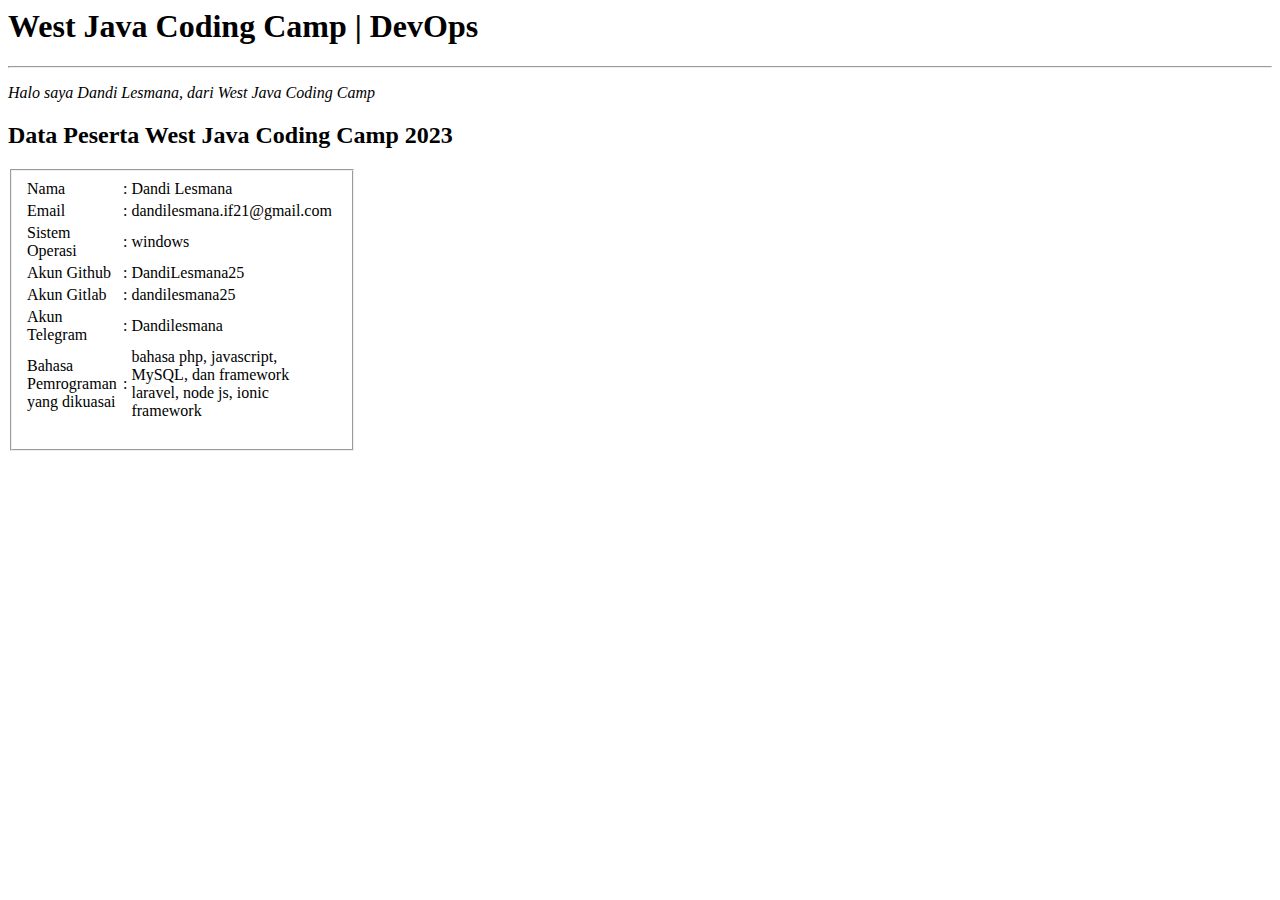
<file: tugas-5/index.html>
<html>
<head>
<title>West Java Coding Camp </title>
</head>
<body>
	<h1><strong>West Java Coding Camp | DevOps</strong></h1>
	<hr>
	<p><i>Halo saya Dandi Lesmana, dari West Java Coding Camp   </i></p>
	<h2>Data Peserta West Java Coding Camp 2023</h2>	
<fieldset style="width: 25%;">
<form action="insert_data_mysql.php" method="POST">
<table>
	<tr>
		<td>Nama</td>
		<td>:</td>
		<td>Dandi Lesmana</td>
	</tr>
	<tr>
		<td> Email</td>
		<td>:</td>
		<td>dandilesmana.if21@gmail.com</td>
	</tr>
	<tr>
		<td>Sistem Operasi</td>
		<td>:</td>
		<td>windows</td>
	</tr>
	<tr>
		<td>Akun Github</td>
		<td>:</td>
		<td>DandiLesmana25</td>	
	</tr>
	<tr>
		<td>Akun Gitlab</td>
		<td>:</td>
		<td>dandilesmana25</td>
	</tr>
	<tr>
		<td>Akun Telegram</td>
		<td>:</td>
		<td>Dandilesmana</td>
	</tr>
	<tr>
		<td>Bahasa Pemrograman yang dikuasai</td>
		<td>:</td>
		<td>bahasa php, javascript, MySQL, dan framework laravel, node js, ionic framework </td>
	</tr>
	<!-- <tr>
		<td><input type="submit" value="Proses" style="width:75px; height:30px; background: gray; color: white;"></td>
	</tr> -->
</table>
</form>
</fieldset> 
</body>
</html>
</file>
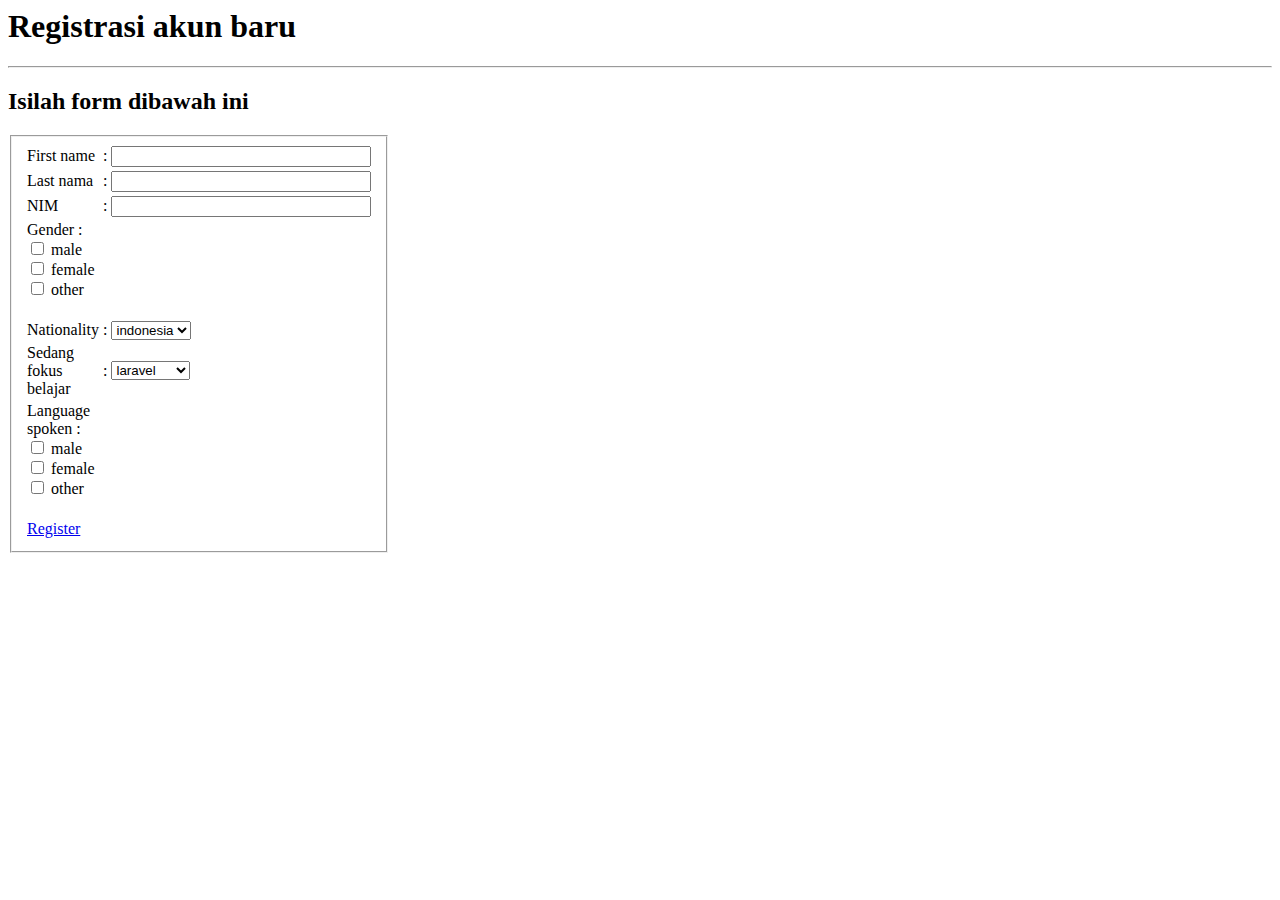
<file: tugas-2/form.html>
<html>
<head>
<title>Registrasi akun</title>
</head>
<body>
	<h1><strong>Registrasi akun baru</strong></h1>
	<hr>
	<h2>Isilah form dibawah ini</h2>	
<fieldset style="width: 25%;">
<!-- <form action="process.html" method="POST"> -->
<table>
	<tr>
		<td>First name</td>
		<td>:</td>
		<td><input type="text" name="nama" style="width:260px;"></td>
	</tr>
	<tr>
		<td>Last nama</td>
		<td>:</td>
		<td><input type="text" name="nama" style="width:260px;"></td>
	</tr>
	<tr>
		<td>NIM</td>
		<td>:</td>
		<td><input type="text" name="nim" style="width:260px;"></td>
	</tr>
	<tr>
		<td>Gender : 

            <input type="checkbox" id="male" name="male" value="male">
            <label for="male">male</label><br>
            <input type="checkbox" id="female" name="female" value="female">
            <label for="female">female</label><br>
            <input type="checkbox" id="other" name="other" value="other">
            <label for="other">other</label><br><br>
        </td>

	</tr>
	<tr>
		<td>Nationality</td>
		<td>:</td>
		<td>
            

<select id="cars">
  <option value="volvo">indonesia</option>
  <option value="saab">indihe</option>
  <option value="opel">jepannn</option>
  <option value="audi">Austrtia</option>
</select>
        </td>	
	</tr>
	<tr>
		<td>Sedang fokus belajar</td>
		<td>:</td>
		<td>
            

<select id="cars">
  <option value="laravel">laravel</option>
  <option value="php">php</option>
  <option value="javascript">javascript</option>
  <option value="go">go</option>
</select>
        </td>	
	</tr>
    <tr>
		<td>Language spoken : 

            <input type="checkbox" id="male" name="male" value="male">
            <label for="male">male</label><br>
            <input type="checkbox" id="female" name="female" value="female">
            <label for="female">female</label><br>
            <input type="checkbox" id="other" name="other" value="other">
            <label for="other">other</label><br><br>
        </td>

	</tr>
	<tr>
		<td><a href="process.html" value="Lihat Data">Register</a></td>
	</tr>
</table>
</form>
</fieldset> 
</body>
</html>
</file>
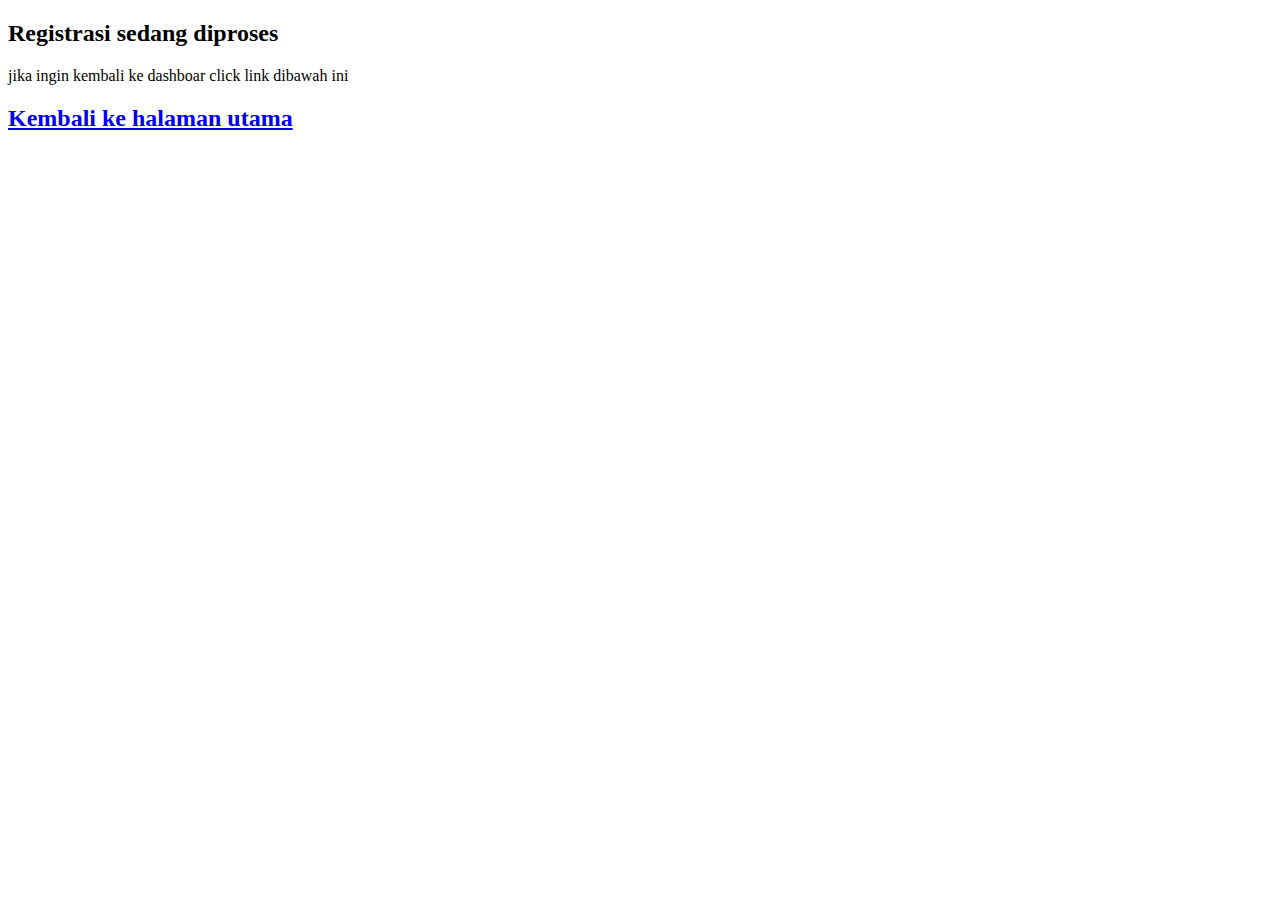
<file: tugas-2/process.html>
<!DOCTYPE html>
<html lang="en">
<head>
    <meta charset="UTF-8">
    <meta name="viewport" content="width=device-width, initial-scale=1.0">
    <title>Process</title>
</head>
<body>
    <h2>Registrasi sedang diproses</h2>
    <p>jika ingin kembali ke dashboar click link dibawah ini</p>
    <h2><a href="index.html" value="Lihat Data">Kembali ke halaman utama</a></h2>
    
</body>
</html>
</file>
